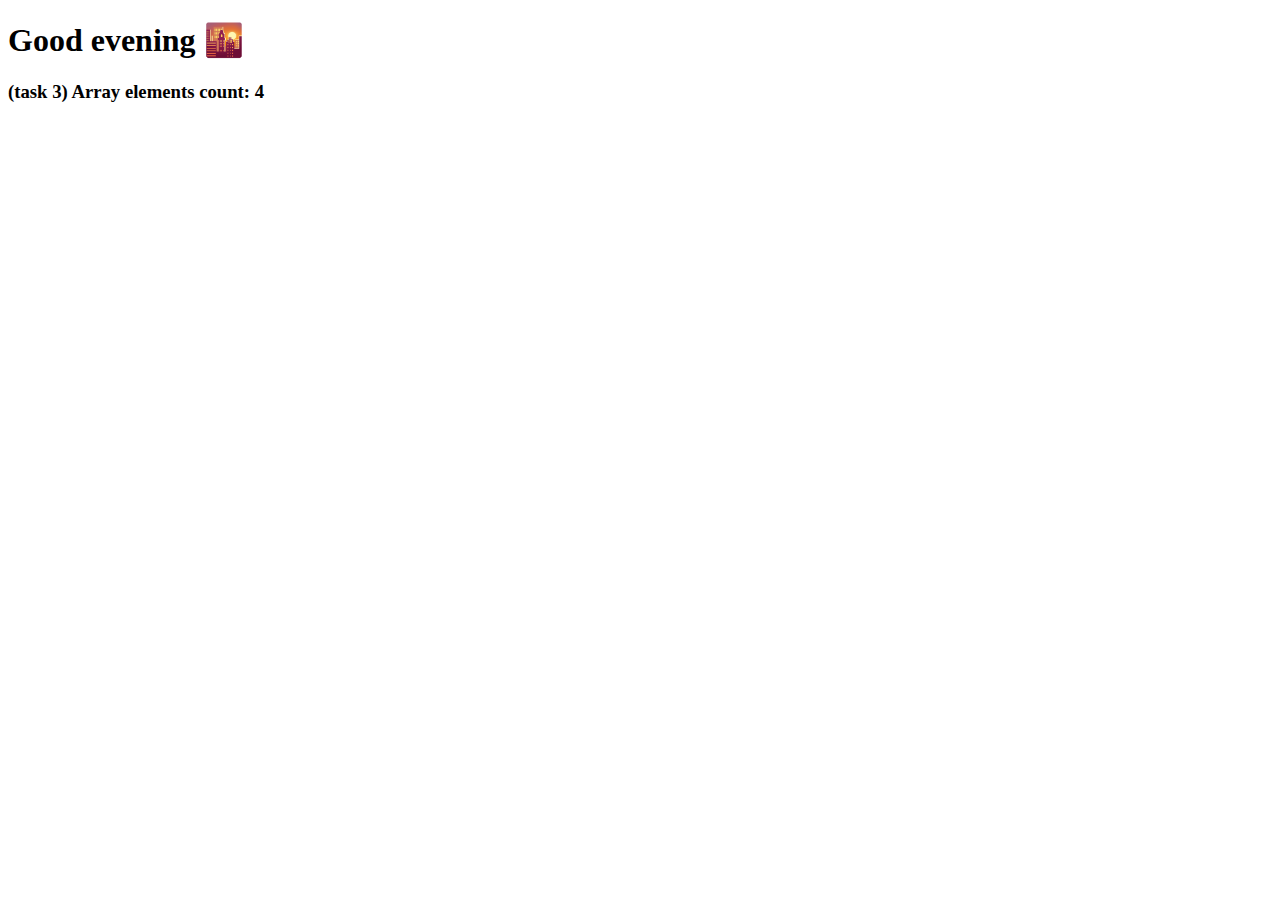
<file: HW-2/index.html>
<!DOCTYPE html>
<html lang="en">

<head>
    <meta charset="UTF-8">
    <meta http-equiv="X-UA-Compatible" content="IE=edge">
    <meta name="viewport" content="width=device-width, initial-scale=1.0">
    <title>Kukuruzova HW2: Lv-730.JS Core</title>
</head>

<body>
    <h1 id="heading">Hey 👋🏽</h1>

    <h3 id="3-1"></h3>
    <h3 id="3-2"></h3>
    <h3 id="3-3"></h3>

    <script src="./tasks.js"></script>
</body>

</html>
</file>
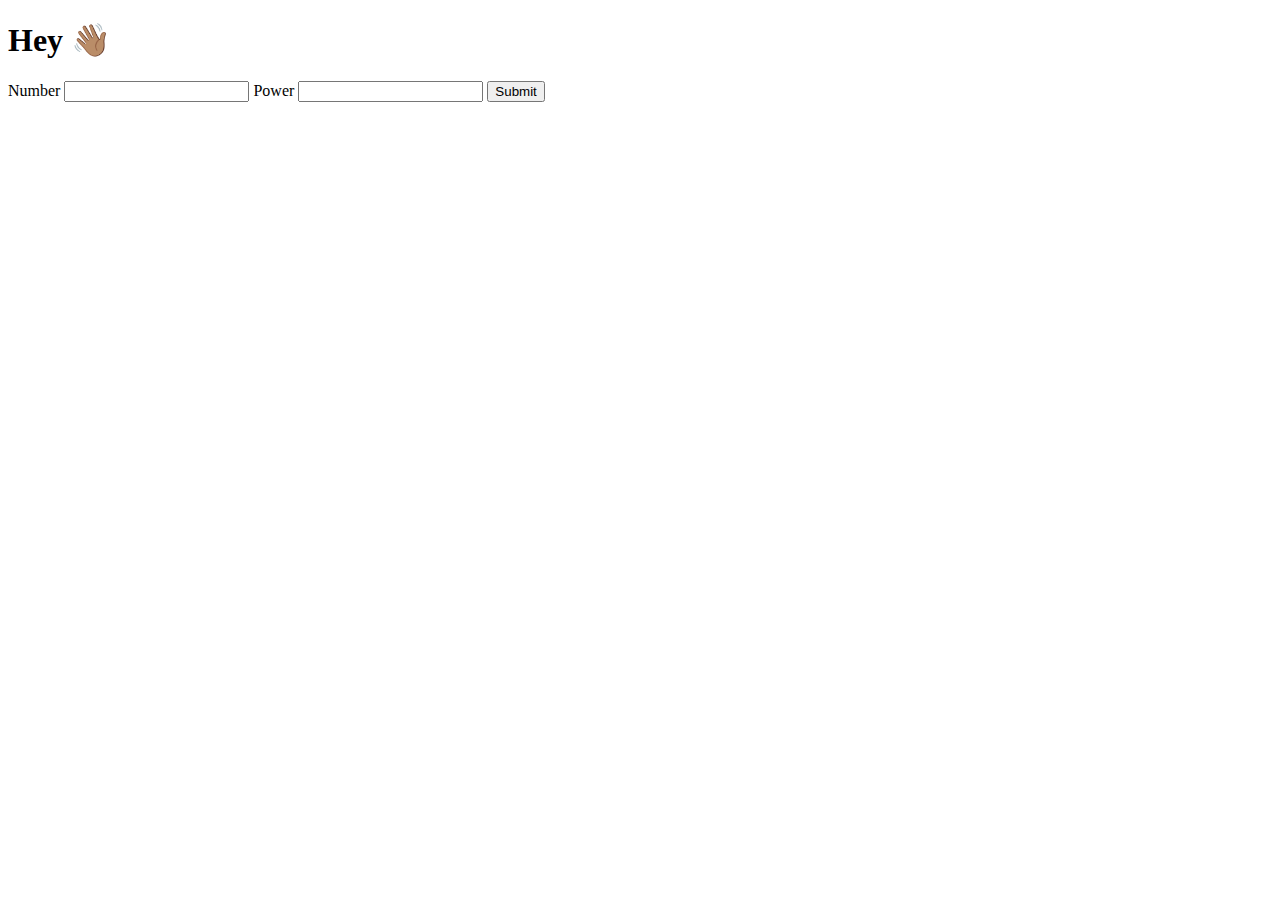
<file: HW-3/index.html>
<!DOCTYPE html>
<html lang="en">

<head>
    <meta charset="UTF-8">
    <meta http-equiv="X-UA-Compatible" content="IE=edge">
    <meta name="viewport" content="width=device-width, initial-scale=1.0">
    <title>Kukuruzova HW2: Lv-730.JS Core</title>
</head>

<body>
    <h1 id="heading">Hey 👋🏽</h1>

    <p id="3-1"></p>
    <h3 id="3-2"></h3>
    <h3 id="3-3"></h3>

    <form id="form">
        <label id="number">
            Number
            <input type="text" />
        </label>

        <label id="power">
            Power
            <input type="text" />
        </label>
        <input type="submit" />
    </form>

    <script src="./tasks.js"></script>
</body>

</html>
</file>
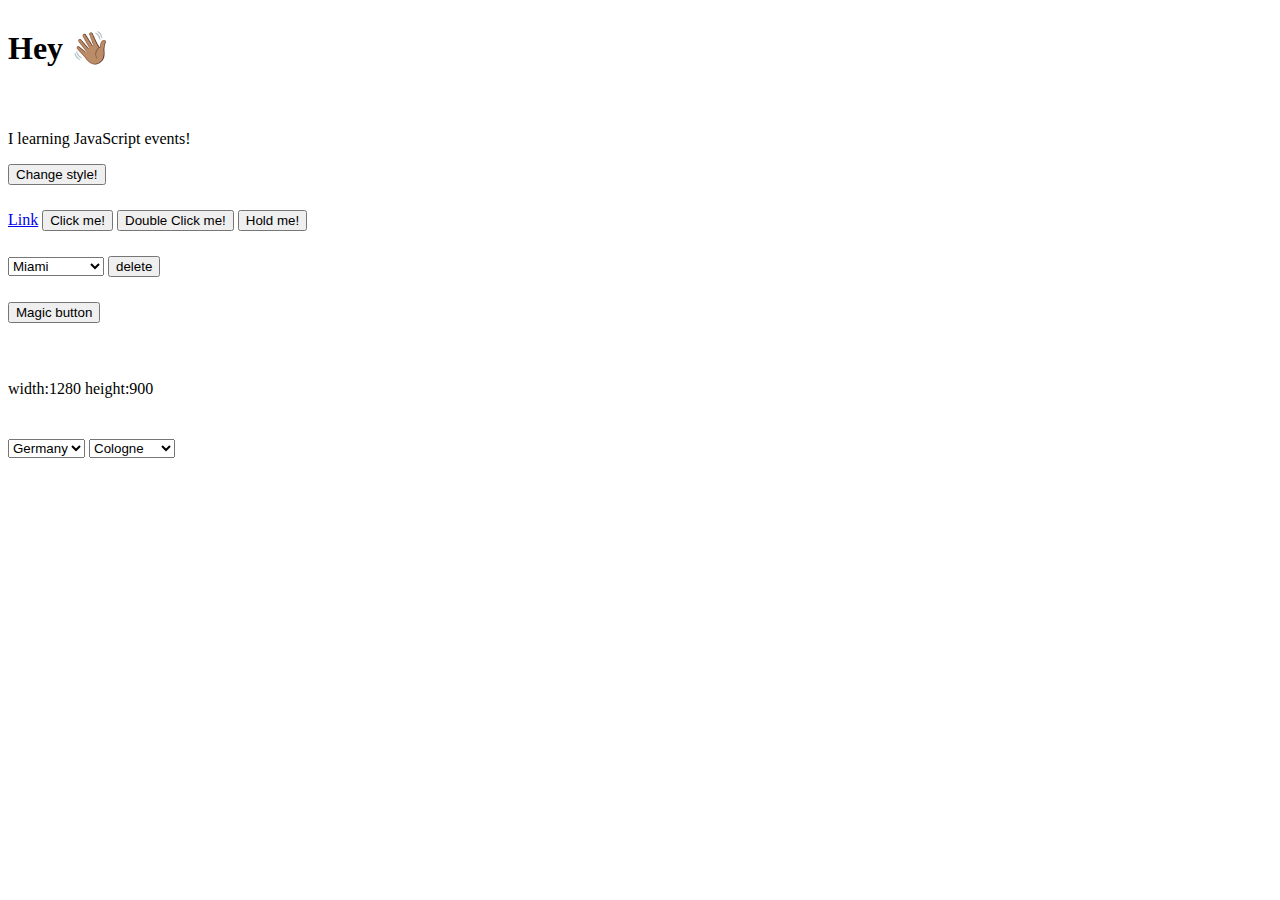
<file: HW-7/index.html>
<!DOCTYPE html>
<html lang="en">

<head>
    <meta charset="UTF-8">
    <meta http-equiv="X-UA-Compatible" content="IE=edge">
    <meta name="viewport" content="width=device-width, initial-scale=1.0">
    <link rel="stylesheet" href="./style.css">
    <title>Kukuruzova HW6: Lv-730.JS Core</title>
</head>

<body>
    <h1 id="heading">Hey 👋🏽</h1>

    <div>
        <p id='text'>I learning JavaScript events!</p>
        <button id="button">Change style!</button>
    </div>

    <div>
        <a id="link" href="#">Link</a>
        <button id="first-btn">Click me!</button>
        <button id="second-btn">Double Click me!</button>
        <button id="third-btn">Hold me!</button>
    </div>

    <div>
        <select name="select" id="select">
            <option value="Miami">Miami</option>
            <option value="Barcelona">Barcelona</option>
            <option value="Los Angeles">Los Angeles</option>
        </select>

        <button id="delete">delete</button>
    </div>

    <div>
        <button id="magic">Magic button</button>
        <p id="description"></p>
    </div>

    <div id="task6">
        <p>width:<span id="width"> </span> height:<span id="height"> </span></p>
    </div>

    <div id="task7">
        <select name="country" id="country">
            <option value="Germany" selected>Germany</option>
            <option value="USA">USA</option>
            <option value="Ukraine">Ukraine</option>
        </select>

        <select name="cities" id="cities"></select>

        <p></p>
    </div>



    <script src="./tasks.js"></script>
</body>

</html>
</file>
<file: HW-7/style.css>
@import url('https://fonts.googleapis.com/css2?family=Comic+Neue&display=swap');

body {
    display: flex;
    flex-direction: column;
    gap: 25px;
}
.header_big {
    background-color: #88dd88;
    font-size: 38px;
}

.horizontal {
    display: flex;
    list-style: none;
}


.styled {
    color: orange;
    font-size: 20px;
    font-family: 'Comic Neue';
}
</file>
